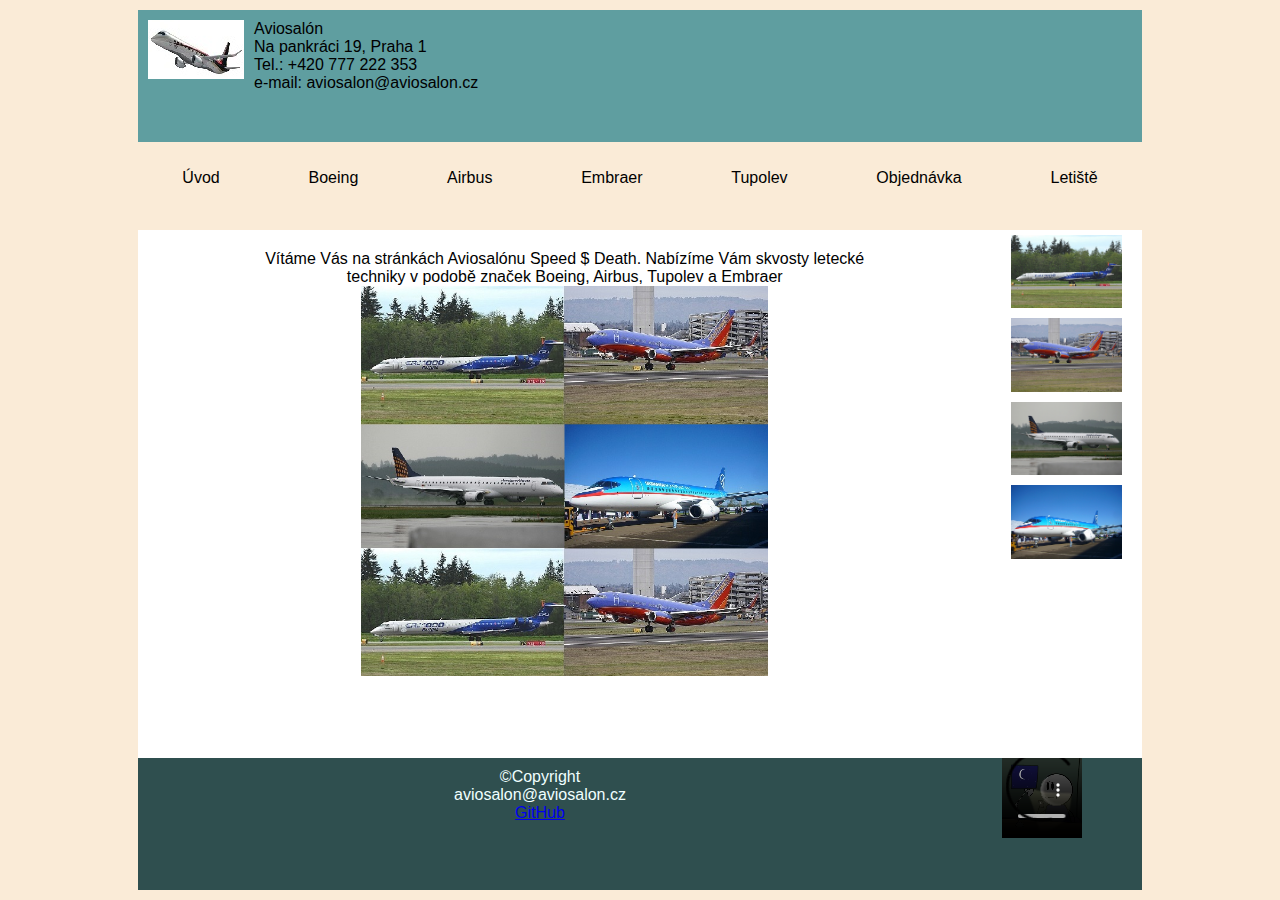
<file: index.html>
<!DOCTYPE html>
<html lang="en">
<head>
    <meta charset="UTF-8">
    <meta http-equiv="X-UA-Compatible" content="IE=edge">
    <meta name="viewport" content="width=device-width, initial-scale=1.0">
    <link rel="stylesheet" href="general.css">
    <title>Document</title>
</head>
<body>
    <div class="grid-container">
        <div class="header">
            <img src="img/avion_1.jpg">
            <ul>
                <li>Aviosalón</li>
                <li>Na pankráci 19, Praha 1</li>
                <li>Tel.: +420 777 222 353</li>
                <li>e-mail: aviosalon@aviosalon.cz</li>
            </ul>
        </div>
        <div class="menu">
            <a href="index.html"><div class="menu1">Úvod</div></a>
            <a href="boeing.html"><div class="menu1">Boeing</div></a>
            <a href="airbus.html"><div class="menu1">Airbus</div></a>
            <a href="embraer.html"><div class="menu1">Embraer</div></a>
            <a href="tupolev.html"><div class="menu1">Tupolev</div></a>
            <a href="index.html"><div class="menu1">Objednávka</div></a>
            <a href="letiste.html"><div class="menu1">Letiště</div></a>
        </div>
        <div class="main">
            <p>
                Vítáme Vás na stránkách Aviosalónu Speed $ Death. Nabízíme Vám skvosty letecké techniky v podobě značek Boeing, Airbus, Tupolev a Embraer
            </p>
            <div class="gridbox">
                <a href="boeing.html"><div class="airplane"></div></a>
                <a href="airbus.html"><div class="airplane"></div></a>
                <a href="embraer.html"><div class="airplane"></div></a>
                <a href="tupolev.html"><div class="airplane"></div></a>
            </div>
        </div>  
        <div class="right">
            <ul>
                <li><a href="http:\\airbus.com" target="_blank"><img src="img/airbus.jpg"></a></li>
                <li><a href="http:\\boeing.com" target="_blank"><img src="img/Boeing.jpg"></a></li>
                <li><a href="http:\\embraer.com" target="_blank"><img src="img/embraer.jpg"></a></li>
                <li><a href="http:\\tupolev.com" target="_blank"><img src="img/tupolev.jpg"></a></li>
            </ul>
        </div>
        <div class="footer">
            <div class="footer-text">
                ©Copyright <br>
                aviosalon@aviosalon.cz<br>
                <a href="https://github.com/AdamPrecek/test_html">GitHub</a>
            </div>
            <div class="footer-video">
                <video controls>
                    <source src="i_will_kill_you.mp4" type="video/mp4" controls>
                </video> 
            </div>

        </div>
    </div>
</body>
</html>
</file>
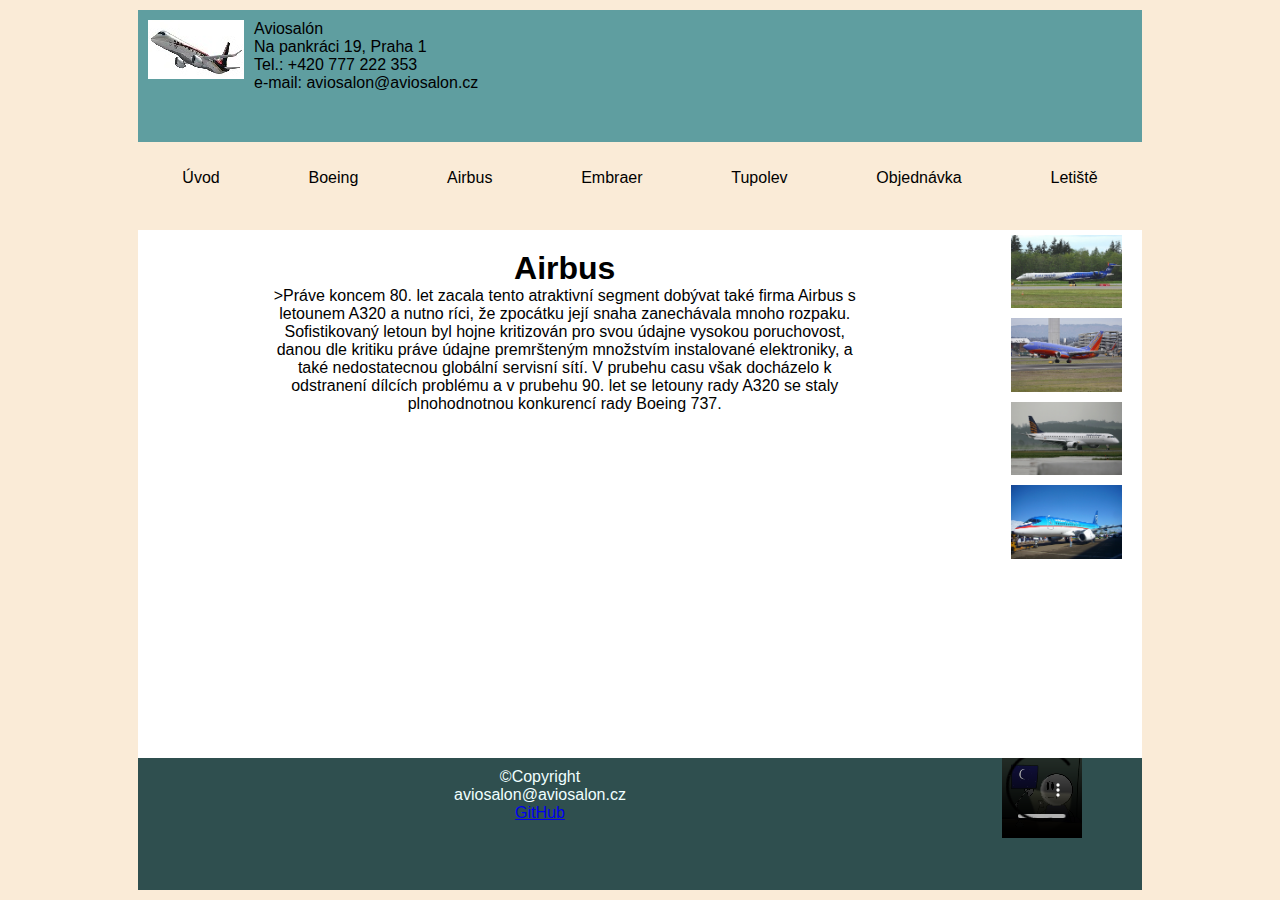
<file: airbus.html>
<!DOCTYPE html>
<html lang="en">
<head>
    <meta charset="UTF-8">
    <meta http-equiv="X-UA-Compatible" content="IE=edge">
    <meta name="viewport" content="width=device-width, initial-scale=1.0">
    <link rel="stylesheet" href="general.css">
    <title>Document</title>
</head>
<body>
    <div class="grid-container">
        <div class="header">
            <img src="img/avion_1.jpg">
            <ul>
                <li>Aviosalón</li>
                <li>Na pankráci 19, Praha 1</li>
                <li>Tel.: +420 777 222 353</li>
                <li>e-mail: aviosalon@aviosalon.cz</li>
            </ul>
        </div>
        <div class="menu">
            <a href="index.html"><div class="menu1">Úvod</div></a>
            <a href="boeing.html"><div class="menu1">Boeing</div></a>
            <a href="airbus.html"><div class="menu1">Airbus</div></a>
            <a href="embraer.html"><div class="menu1">Embraer</div></a>
            <a href="tupolev.html"><div class="menu1">Tupolev</div></a>
            <a href="index.html"><div class="menu1">Objednávka</div></a>
            <a href="letiste.html"><div class="menu1">Letiště</div></a>
        </div>
        <div class="main">
            <h1>Airbus</h1>
            <p>
                >Práve koncem 80. let zacala tento atraktivní segment dobývat také firma Airbus s letounem A320 a nutno ríci, že zpocátku její snaha zanechávala mnoho rozpaku. Sofistikovaný letoun byl hojne kritizován pro svou údajne vysokou poruchovost, danou dle kritiku práve údajne premršteným množstvím instalované elektroniky, a také nedostatecnou globální servisní sítí. V prubehu casu však docházelo k odstranení dílcích problému a v prubehu 90. let se letouny rady A320 se staly plnohodnotnou konkurencí rady Boeing 737.
            </p>
            
        </div>  
        <div class="right">
            <ul>
                <li><a href="http:\\airbus.com" target="_blank"><img src="img/airbus.jpg"></a></li>
                <li><a href="http:\\boeing.com" target="_blank"><img src="img/Boeing.jpg"></a></li>
                <li><a href="http:\\embraer.com" target="_blank"><img src="img/embraer.jpg"></a></li>
                <li><a href="http:\\tupolev.com" target="_blank"><img src="img/tupolev.jpg"></a></li>
            </ul>
        </div>
        <div class="footer">
            <div class="footer-text">
                ©Copyright <br>
                aviosalon@aviosalon.cz<br>
                <a href="https://github.com/AdamPrecek/test_html">GitHub</a>
            </div>
            <div class="footer-video">
                <video controls>
                    <source src="i_will_kill_you.mp4" type="video/mp4" controls>
                </video> 
            </div>

        </div>
    </div>
</body>
</html>
</file>
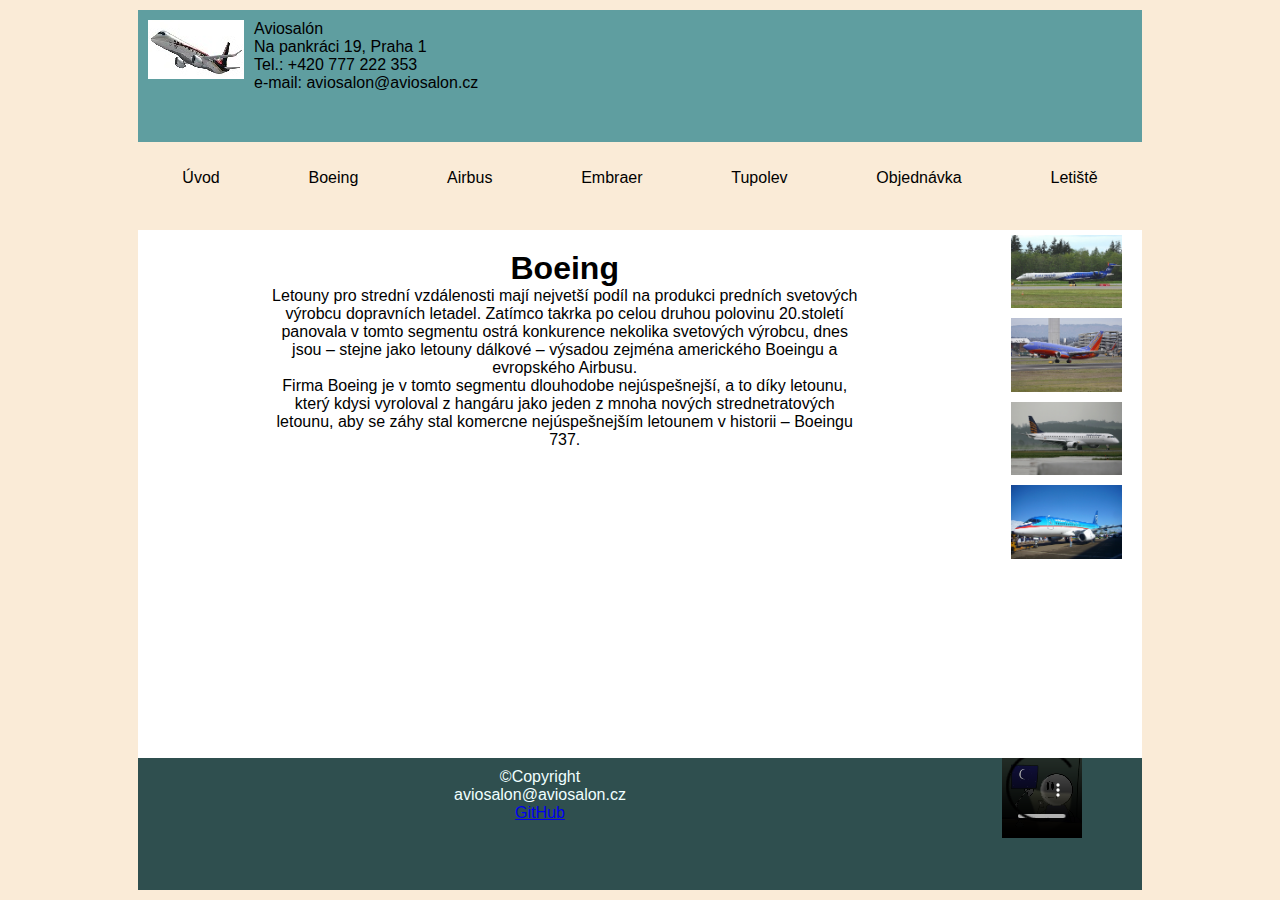
<file: boeing.html>
<!DOCTYPE html>
<html lang="en">
<head>
    <meta charset="UTF-8">
    <meta http-equiv="X-UA-Compatible" content="IE=edge">
    <meta name="viewport" content="width=device-width, initial-scale=1.0">
    <link rel="stylesheet" href="general.css">
    <title>Document</title>
</head>
<body>
    <div class="grid-container">
        <div class="header">
            <img src="img/avion_1.jpg">
            <ul>
                <li>Aviosalón</li>
                <li>Na pankráci 19, Praha 1</li>
                <li>Tel.: +420 777 222 353</li>
                <li>e-mail: aviosalon@aviosalon.cz</li>
            </ul>
        </div>
        <div class="menu">
            <a href="index.html"><div class="menu1">Úvod</div></a>
            <a href="boeing.html"><div class="menu1">Boeing</div></a>
            <a href="airbus.html"><div class="menu1">Airbus</div></a>
            <a href="embraer.html"><div class="menu1">Embraer</div></a>
            <a href="tupolev.html"><div class="menu1">Tupolev</div></a>
            <a href="index.html"><div class="menu1">Objednávka</div></a>
            <a href="letiste.html"><div class="menu1">Letiště</div></a>
        </div>
        <div class="main">
            <h1>Boeing</h1>
            <p>
                Letouny pro strední vzdálenosti mají nejvetší podíl na produkci predních svetových výrobcu dopravních letadel. Zatímco takrka po celou druhou polovinu 20.století panovala v tomto segmentu ostrá konkurence nekolika svetových výrobcu, dnes jsou – stejne jako letouny dálkové – výsadou zejména amerického Boeingu a evropského Airbusu. 
            </p>
            <p>
                Firma Boeing je v tomto segmentu dlouhodobe nejúspešnejší, a to díky letounu, který kdysi vyroloval z hangáru jako jeden z mnoha nových strednetratových letounu, aby se záhy stal komercne nejúspešnejším letounem v historii – Boeingu 737.
            </p>
        </div>  
        <div class="right">
            <ul>
                <li><a href="http:\\airbus.com" target="_blank"><img src="img/airbus.jpg"></a></li>
                <li><a href="http:\\boeing.com" target="_blank"><img src="img/Boeing.jpg"></a></li>
                <li><a href="http:\\embraer.com" target="_blank"><img src="img/embraer.jpg"></a></li>
                <li><a href="http:\\tupolev.com" target="_blank"><img src="img/tupolev.jpg"></a></li>
            </ul>
        </div>
        <div class="footer">
            <div class="footer-text">
                ©Copyright <br>
                aviosalon@aviosalon.cz<br>
                <a href="https://github.com/AdamPrecek/test_html">GitHub</a>
            </div>
            <div class="footer-video">
                <video controls>
                    <source src="i_will_kill_you.mp4" type="video/mp4" controls>
                </video> 
            </div>

        </div>
    </div>
</body>
</html>
</file>
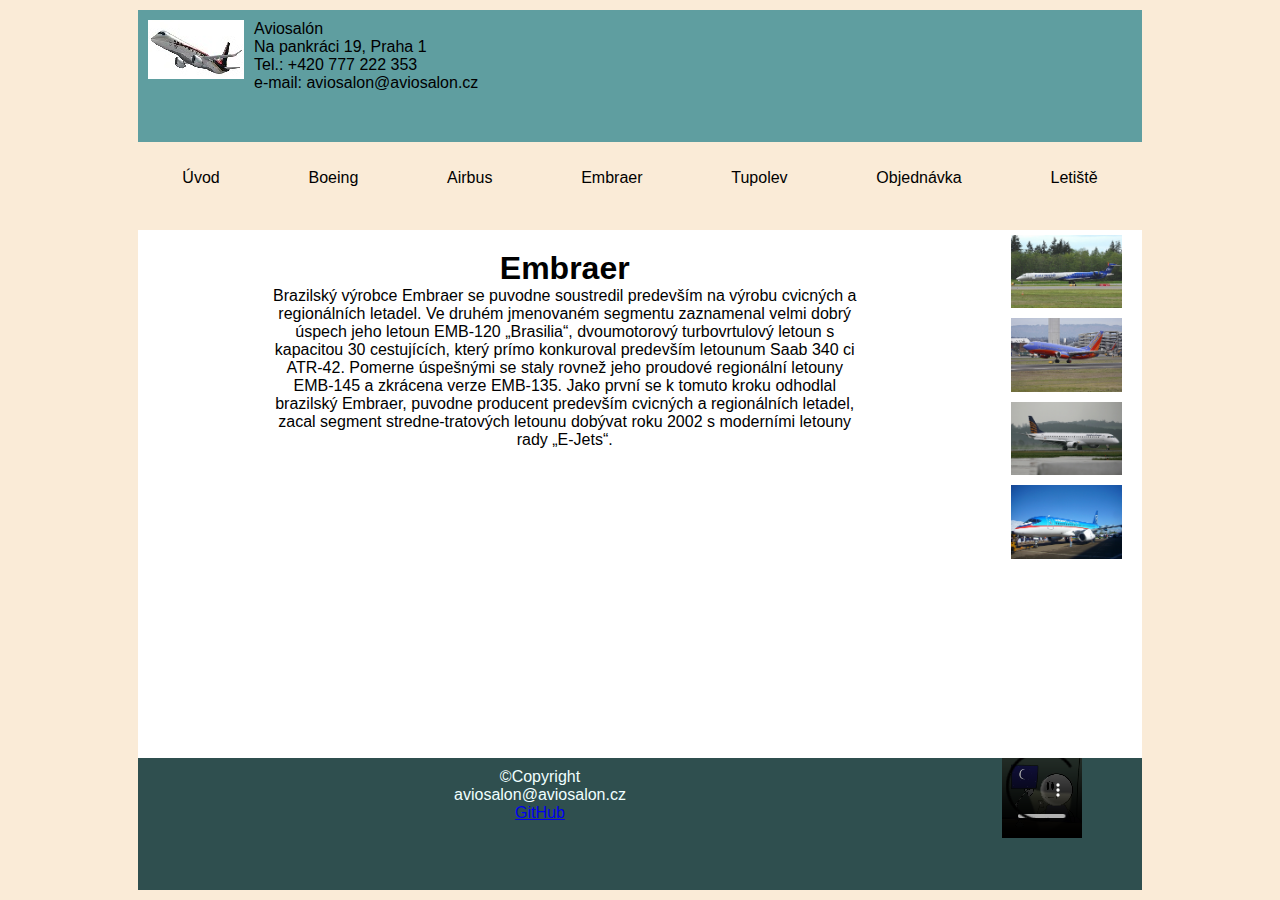
<file: embraer.html>
<!DOCTYPE html>
<html lang="en">
<head>
    <meta charset="UTF-8">
    <meta http-equiv="X-UA-Compatible" content="IE=edge">
    <meta name="viewport" content="width=device-width, initial-scale=1.0">
    <link rel="stylesheet" href="general.css">
    <title>Document</title>
</head>
<body>
    <div class="grid-container">
        <div class="header">
            <img src="img/avion_1.jpg">
            <ul>
                <li>Aviosalón</li>
                <li>Na pankráci 19, Praha 1</li>
                <li>Tel.: +420 777 222 353</li>
                <li>e-mail: aviosalon@aviosalon.cz</li>
            </ul>
        </div>
        <div class="menu">
            <a href="index.html"><div class="menu1">Úvod</div></a>
            <a href="boeing.html"><div class="menu1">Boeing</div></a>
            <a href="airbus.html"><div class="menu1">Airbus</div></a>
            <a href="embraer.html"><div class="menu1">Embraer</div></a>
            <a href="tupolev.html"><div class="menu1">Tupolev</div></a>
            <a href="index.html"><div class="menu1">Objednávka</div></a>
            <a href="letiste.html"><div class="menu1">Letiště</div></a>
        </div>
        <div class="main">
            <h1>Embraer</h1>
            <p>
                Brazilský výrobce Embraer se puvodne soustredil predevším na výrobu cvicných a regionálních letadel. Ve druhém jmenovaném segmentu zaznamenal velmi dobrý úspech jeho letoun EMB-120 „Brasilia“, dvoumotorový turbovrtulový letoun s kapacitou 30 cestujících, který prímo konkuroval predevším letounum Saab 340 ci ATR-42.  Pomerne úspešnými se staly rovnež jeho proudové regionální letouny EMB-145 a zkrácena verze EMB-135. Jako první se k tomuto kroku odhodlal brazilský Embraer, puvodne producent predevším cvicných a regionálních letadel, zacal segment stredne-tratových letounu dobývat roku 2002 s moderními letouny rady „E-Jets“. 
            </p>
            
        </div>  
        <div class="right">
            <ul>
                <li><a href="http:\\airbus.com" target="_blank"><img src="img/airbus.jpg"></a></li>
                <li><a href="http:\\boeing.com" target="_blank"><img src="img/Boeing.jpg"></a></li>
                <li><a href="http:\\embraer.com" target="_blank"><img src="img/embraer.jpg"></a></li>
                <li><a href="http:\\tupolev.com" target="_blank"><img src="img/tupolev.jpg"></a></li>
            </ul>
        </div>
        <div class="footer">
            <div class="footer-text">
                ©Copyright <br>
                aviosalon@aviosalon.cz<br>
                <a href="https://github.com/AdamPrecek/test_html">GitHub</a>
            </div>
            <div class="footer-video">
                <video controls>
                    <source src="i_will_kill_you.mp4" type="video/mp4" controls>
                </video> 
            </div>

        </div>
    </div>
</body>
</html>
</file>
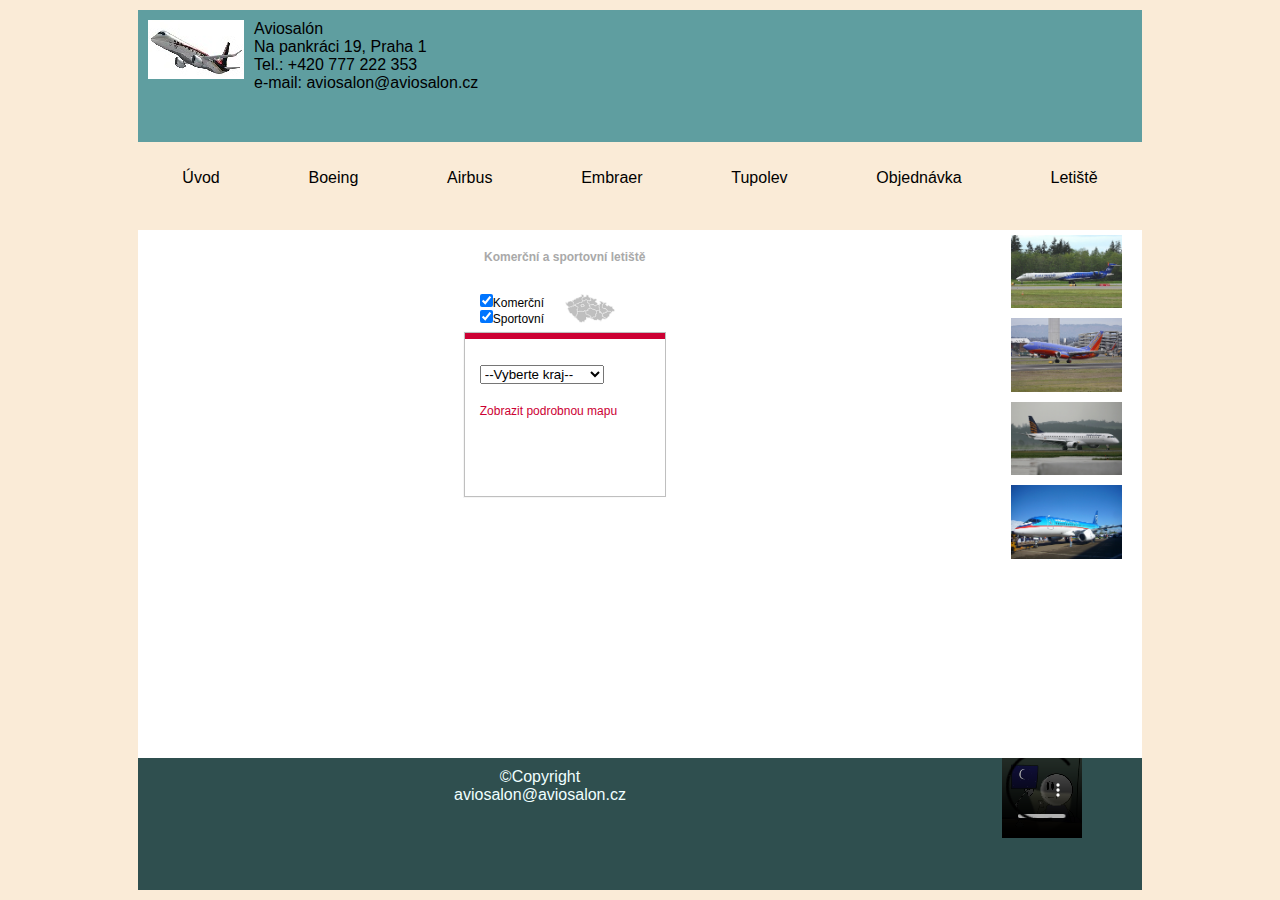
<file: letiste.html>
<!DOCTYPE html>
<html lang="en">
<head>
    <meta charset="UTF-8">
    <meta http-equiv="X-UA-Compatible" content="IE=edge">
    <meta name="viewport" content="width=device-width, initial-scale=1.0">
    <link rel="stylesheet" href="general.css">
    <title>Document</title>
</head>
<body>
    <div class="grid-container">
        <div class="header">
            <img src="img/avion_1.jpg">
            <ul>
                <li>Aviosalón</li>
                <li>Na pankráci 19, Praha 1</li>
                <li>Tel.: +420 777 222 353</li>
                <li>e-mail: aviosalon@aviosalon.cz</li>
            </ul>
        </div>
        <div class="menu">
            <a href="index.html"><div class="menu1">Úvod</div></a>
            <a href="boeing.html"><div class="menu1">Boeing</div></a>
            <a href="airbus.html"><div class="menu1">Airbus</div></a>
            <a href="embraer.html"><div class="menu1">Embraer</div></a>
            <a href="tupolev.html"><div class="menu1">Tupolev</div></a>
            <a href="index.html"><div class="menu1">Objednávka</div></a>
            <a href="letiste.html"><div class="menu1">Letiště</div></a>
        </div>
        <div class="main">
            <div class="formularbox">
                <fieldset>
                    <h1>Komerční a sportovní letiště</h1>
                    <form class="formular">
                        <img src="img/mapa.gif" alt="" class=""boximg>
                        <ul>
                            <li>
                                <input type="checkbox" name="komercni" value="on" checked>Komerční<br>
                                <input type="checkbox" name="sportovni" value="on" checked>Sportovní<br><br>
                            </li>
                        </ul>
                        <ul>
                            <li>
                                <select size="1" name="kraj">
                                    <option>--Vyberte kraj--</option>
                                    <option>Jihočeský</option>
                                    <option>Moravskoslezský</option>
                                </select>
                            </li>
                            <li>
                                <a href="https://www.google.com/maps">Zobrazit podrobnou mapu</a>
                            </li>
                        </ul>
                    </form>
                </fieldset>
            </div>
        </div>  
        <div class="right">
            <ul>
                <li><a href="http:\\airbus.com" target="_blank"><img src="img/airbus.jpg"></a></li>
                <li><a href="http:\\boeing.com" target="_blank"><img src="img/Boeing.jpg"></a></li>
                <li><a href="http:\\embraer.com" target="_blank"><img src="img/embraer.jpg"></a></li>
                <li><a href="http:\\tupolev.com" target="_blank"><img src="img/tupolev.jpg"></a></li>
            </ul>
        </div>
        <div class="footer">
            <div class="footer-text">
                ©Copyright <br>
                aviosalon@aviosalon.cz
            </div>
            <div class="footer-video">
                <video controls>
                    <source src="i_will_kill_you.mp4" type="video/mp4" controls>
                </video> 
            </div>

        </div>
    </div>
</body>
</html>
</file>
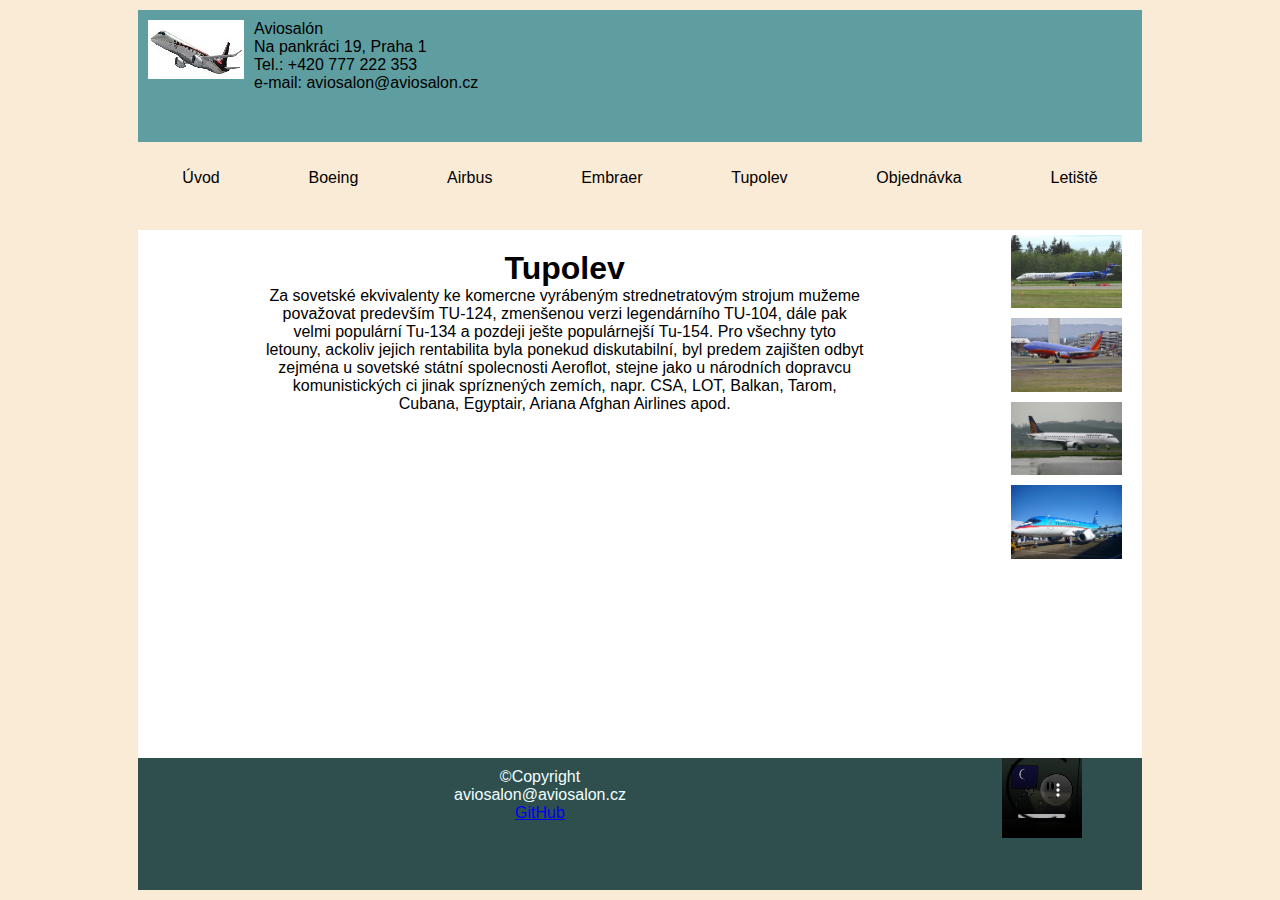
<file: tupolev.html>
<!DOCTYPE html>
<html lang="en">
<head>
    <meta charset="UTF-8">
    <meta http-equiv="X-UA-Compatible" content="IE=edge">
    <meta name="viewport" content="width=device-width, initial-scale=1.0">
    <link rel="stylesheet" href="general.css">
    <title>Document</title>
</head>
<body>
    <div class="grid-container">
        <div class="header">
            <img src="img/avion_1.jpg">
            <ul>
                <li>Aviosalón</li>
                <li>Na pankráci 19, Praha 1</li>
                <li>Tel.: +420 777 222 353</li>
                <li>e-mail: aviosalon@aviosalon.cz</li>
            </ul>
        </div>
        <div class="menu">
            <a href="index.html"><div class="menu1">Úvod</div></a>
            <a href="boeing.html"><div class="menu1">Boeing</div></a>
            <a href="airbus.html"><div class="menu1">Airbus</div></a>
            <a href="embraer.html"><div class="menu1">Embraer</div></a>
            <a href="tupolev.html"><div class="menu1">Tupolev</div></a>
            <a href="index.html"><div class="menu1">Objednávka</div></a>
            <a href="index.html"><div class="menu1">Letiště</div></a>
        </div>
        <div class="main">
            <h1>Tupolev</h1>
            <p>
                Za sovetské ekvivalenty ke komercne vyrábeným strednetratovým strojum mužeme považovat predevším TU-124, zmenšenou verzi legendárního TU-104, dále pak velmi populární Tu-134 a pozdeji ješte populárnejší Tu-154. Pro všechny tyto letouny, ackoliv jejich rentabilita byla ponekud diskutabilní, byl predem zajišten odbyt zejména u sovetské státní spolecnosti Aeroflot, stejne jako u národních dopravcu komunistických ci jinak spríznených zemích, napr. CSA, LOT, Balkan, Tarom, Cubana, Egyptair, Ariana Afghan Airlines apod.
            </p>
            
        </div>  
        <div class="right">
            <ul>
                <li><a href="http:\\airbus.com" target="_blank"><img src="img/airbus.jpg"></a></li>
                <li><a href="http:\\boeing.com" target="_blank"><img src="img/Boeing.jpg"></a></li>
                <li><a href="http:\\embraer.com" target="_blank"><img src="img/embraer.jpg"></a></li>
                <li><a href="http:\\tupolev.com" target="_blank"><img src="img/tupolev.jpg"></a></li>
            </ul>
        </div>
        <div class="footer">
            <div class="footer-text">
                ©Copyright <br>
                aviosalon@aviosalon.cz<br>
                <a href="https://github.com/AdamPrecek/test_html">GitHub</a>
            </div>
            <div class="footer-video">
                <video controls>
                    <source src="i_will_kill_you.mp4" type="video/mp4" controls>
                </video> 
            </div>

        </div>
    </div>
</body>
</html>
</file>
<file: general.css>
*{
    margin: 0;
    padding: 0;
    box-sizing: border-box;

}
p{
    background-color: transparent;
}

body {
    width: 100%;
    height: 100vh;
    margin: auto;
    font-family: sans-serif;
    font-size: 16px;
    background-color:antiquewhite;
}

.header { 
    grid-area: header; 
    min-height: 50px;
    overflow: hidden;
    padding: 10px;
    background-color:cadetblue;
}

.header img{
    float: left;
}

.header ul{
    float: left;
    list-style-type:none;
    margin-left: 10px;
}

.menu { grid-area: menu; 
    display: grid;
    grid-template-areas: 'menu1 menu1 menu1 menu1 menu1 menu1 menu1';
}
.menu a{
    color:black;
    margin:2px;
    text-align: center;
    border: solid 0px;
    padding-top: 25px;
    text-decoration: none;
    background-color: antiquewhite;
    transform:scale(1);
}

.menu a:hover{
    transition: background-color 0.25s, transform 0.25s, color 0.25s;
    color:antiquewhite;
    border-radius: 0px;
    background-color: black;
    transform:scale(1.07);
    z-index: 9;
}

.main { grid-area: main; 
    background-color: white;
    padding: 20px;
    flex-wrap: wrap;

}

.main h1{
    text-align: center;
}

.main img{
    display: block;
    margin-left: auto;
    margin-right: auto;
    width: 50%;
}

.main p{
    text-align: center;
    width:50%;
    min-width: 600px;
    margin-left: auto;
    margin-right: auto;
}

.right { grid-area: right; 
    background-color: white;

    border: solid 0px;
}
.right img{

    width: 80%;
    height: auto;
    padding: 5px;
    display: block;
    margin-left: auto;
    margin-right: auto;
}
.right ul{
    list-style-type:none;
}
.right ul li{

}
.formularbox{
    width:300px;
    margin-left: auto;
    margin-right: auto;
}
.formularbox p{
    text-align: center;
    padding: 10px;
}
.formularbox ul{
    list-style-type:none;
    margin: 5px;
    height: fit-content;
}
.formularbox ul li{
    padding: 10px;
}
.formularbox h1{
    font-family: Tahoma, sans-serif;
    font-size: 12px;
    font-weight:bold;
    color: darkgrey;
    text-align: center;
}
.formular{
    margin-left: auto;
    margin-right: auto;
    /* width:300px; */
    height: 300px;
    padding: 15px;
    padding-left: 50px;
    background-image:url("img/box.gif") ;
    background-repeat: no-repeat;
    background-size: auto inherit;
    background-color: white;
    background-position: center;
    font-size: 12px;
    position: relative;
}
.formular img{
    position: absolute;
    top:30px;
    left: 150px;
    z-index: 1;
    width:50px;
    height: auto;
}
video{
    width: auto;
    height: 100%;
}
.boximg{
    position: absolute;
    top:0px;
    left: 150px;
    height: 51px;
    width: 87px;    
}

.formular a{
    text-decoration: none;
    color: rgb(204, 0, 51);
}
.formular a:hover{
    text-decoration: underline;
}

.formular a:visited{
    color: rgb(204, 0, 51) ;
}

.footer { 
    grid-area: footer; 
    text-align: center;
    background-color: darkslategray;
    color: azure;
    display: grid;
    grid-template-areas: 'text video';
    grid-template-columns: auto 200px;
}

.footer-video{
    grid-area: video;
    border: solid 0px;
    float: right;
    height: 80px;
    width: auto;
}

.footer-text{
    grid-area: text;
    padding-top: 10px;
}
.grid-container {
    width: 80%;
    height: 100%;
    margin-left: auto;
    margin-right: auto;
    display: grid;
    grid-template-columns: auto 15%;
    grid-template-rows: 15% 10% auto 15%;
    grid-template-areas:
      'header header'
      'menu menu'
      'main right'
      'footer footer';
    gap: 0px;
    background-color:transparent;
    padding: 10px;
    border: solid 0px;

  }
  fieldset{
      border:0px solid;
  }
  .airplane{
      /* grid-area: airplane; */
      border: solid 0px;
      background-color: transparent;
  }
  .gridbox {
    width: 50%;
    height: 80%;
    background-image: url("img/ctyrka.jpg"); 
    background-size: 100%;
    /* background-size: cover; */
    margin-left: auto;
    margin-right: auto;
    display: grid;
    grid-template-columns: 1fr 1fr;
    grid-template-rows: 1fr 1fr;
    grid-template-areas:
      'airplane airplane'
      'airplane airplane';
    gap: 0px; 
    padding: 0px;
    border: solid 0px;
  }
  .gridbox a{
      background-color: transparent;
  }

  @media (max-width: 750px) {
    body{
        width: 100vh;
        height: 100%;
    }
    .grid-container {
        width: 100vh;
        height: auto;
        grid-template-columns: 100vh;
        grid-template-rows: 100px auto auto auto;
        grid-template-areas:
        'header'
        'menu'
        'right'
        'main'
        'footer';
    }
    .right img{

        width: 25%;
        height: auto;
        padding: 5px;
        display: inline;
        float: left;
        margin-left: auto;
        margin-right: auto;
    }
}
    @media (max-width: 500px){
    .gridbox{
        grid-template-columns: 100%;
        /* grid-template-rows: 100%; */
        grid-template-areas:
          'airplane' 
          'airplane'
          'airplane' 
          'airplane';
    }
    .right img{

        width: 100%;
        height: auto;
        padding: 5px;
        display: block;
        float: left;
        margin-left: auto;
        margin-right: auto;
    }
    .footer { 
        grid-area: footer; 
        text-align: center;
        background-color: darkslategray;
        color: azure;
        display: grid;
        grid-template-areas: 
        'text' 
        'video';
        grid-template-rows: auto auto;
    }
    .menu { grid-area: menu; 
        display: grid;
        grid-template-areas: 'menu1''menu1''menu1''menu1''menu1''menu1''menu1';
        font-size: 2em;
    }
  }
</file>
